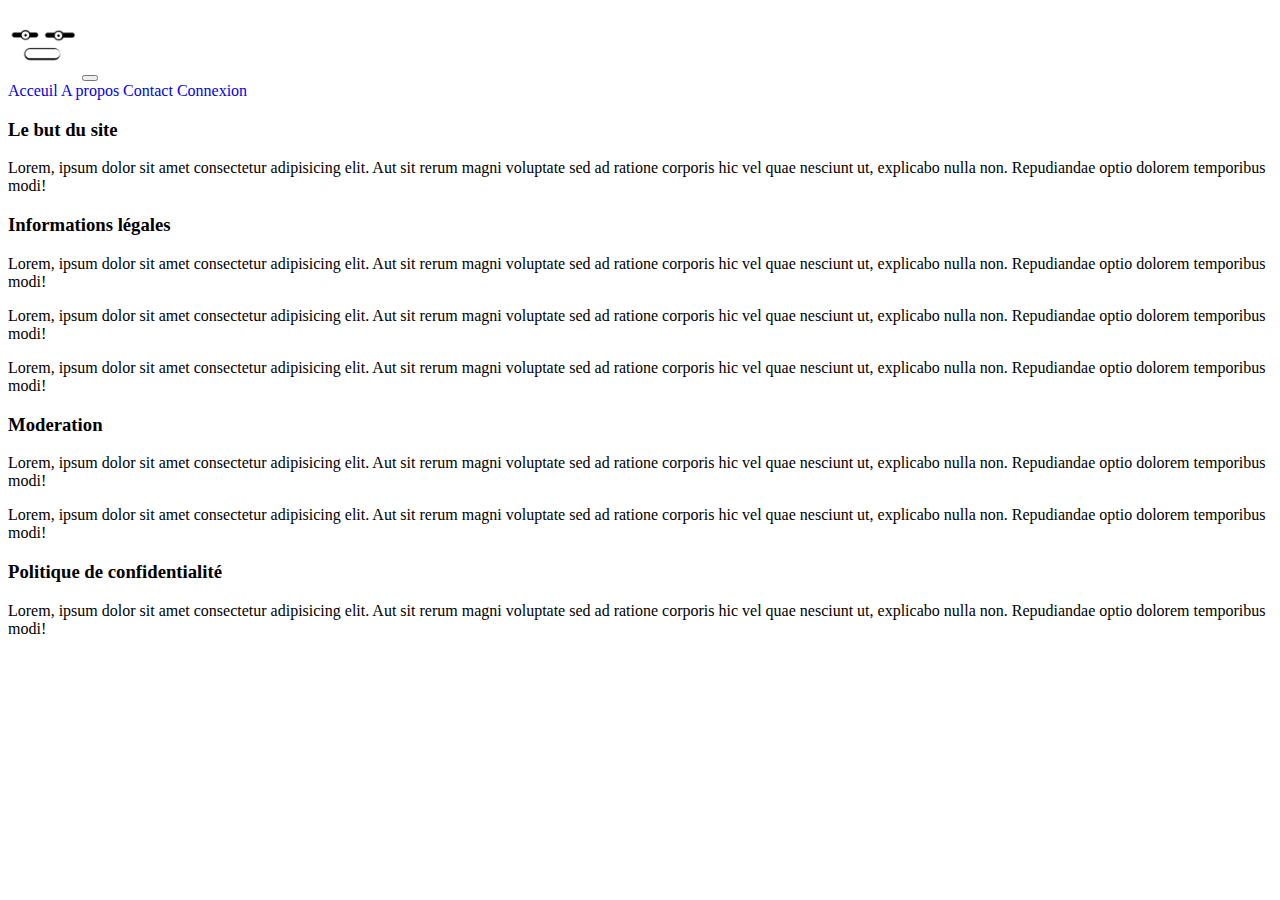
<file: exos3/apropos.html>
<!doctype html>
<html lang="en">
<head>
    <!-- Required meta tags -->
    <meta charset="utf-8">
    <meta name="viewport" content="width=device-width, initial-scale=1">
    <link rel="stylesheet" href="style.css">
    <link href="https://cdn.jsdelivr.net/npm/bootstrap@5.1.3/dist/css/bootstrap.min.css" rel="stylesheet" integrity="sha384-1BmE4kWBq78iYhFldvKuhfTAU6auU8tT94WrHftjDbrCEXSU1oBoqyl2QvZ6jIW3" crossorigin="anonymous">
    <title>blog de fou furieux</title>
</head>
<body>
    <header class="nv bg-white">
        <nav class="navbar navbar-expand-lg navbar-light">
            <div class="container-fluid">
            <a class="navbar-brand" href="index.html">
                <img src="imgta3/logoo.jpg" alt="" width="70" height="70">
            </a>
            <button class="navbar-toggler" type="button" data-bs-toggle="collapse" data-bs-target="#navbarNavAltMarkup" aria-controls="navbarNavAltMarkup" aria-expanded="false" aria-label="Toggle navigation">
                <span class="navbar-toggler-icon"></span>
            </button>
            <div class="collapse navbar-collapse justify-content-end" id="navbarNavAltMarkup">
                <div class="navbar-nav">
                <a class="nav-link active" aria-current="page" href="index.html">Acceuil</a>
                <a class="nav-link active" href="apropos.html">A propos</a>
                <a class="nav-link active" href="contact.html">Contact</a>
                <a class="nav-link active" href="connexion.html">Connexion</a>
                </div>
            </div>
            </div>
        </nav>
</header>
    <main>
            <section class="container pb-5 pt-5 border">
                <h3 class="d-flex justify-content-center">Le but du site</h3>
                <div class="row "> 
                    <article class="col-12 text-center taille1">
                        Lorem, ipsum dolor sit amet consectetur adipisicing 
                            elit. Aut sit rerum magni voluptate sed ad ratione 
                            corporis hic vel quae nesciunt ut, explicabo nulla 
                            non. Repudiandae optio dolorem temporibus modi!
                        <br> 
                    </article>
                </div>
            </section>
            <section id="infolegal" class="container pb-5 pt-5 border">
                <h3 class="m-3 d-flex justify-content-center">Informations légales</h3>
                <div class="row"> 
                    <article class="col-12 text-center taille1">
                        <p>Lorem, ipsum dolor sit amet consectetur adipisicing 
                            elit. Aut sit rerum magni voluptate sed ad ratione 
                            corporis hic vel quae nesciunt ut, explicabo nulla 
                            non. Repudiandae optio dolorem temporibus modi!</p>
                        <p>Lorem, ipsum dolor sit amet consectetur adipisicing 
                            elit. Aut sit rerum magni voluptate sed ad ratione 
                            corporis hic vel quae nesciunt ut, explicabo nulla 
                            non. Repudiandae optio dolorem temporibus modi!</p>
                        <p>Lorem, ipsum dolor sit amet consectetur adipisicing 
                            elit. Aut sit rerum magni voluptate sed ad ratione 
                            corporis hic vel quae nesciunt ut, explicabo nulla 
                            non. Repudiandae optio dolorem temporibus modi!</p>
                    </article>
                </div>
            </section>
            <section id="moderation" class="container pb-5 pt-5 border">
                <h3 class="m-3 d-flex justify-content-center">Moderation</h3>
                <div class="row"> 
                    <article class="col-12 text-center taille1">
                        <p>Lorem, ipsum dolor sit amet consectetur adipisicing 
                            elit. Aut sit rerum magni voluptate sed ad ratione 
                            corporis hic vel quae nesciunt ut, explicabo nulla 
                            non. Repudiandae optio dolorem temporibus modi!</p>
                        <p>Lorem, ipsum dolor sit amet consectetur adipisicing 
                            elit. Aut sit rerum magni voluptate sed ad ratione 
                            corporis hic vel quae nesciunt ut, explicabo nulla 
                            non. Repudiandae optio dolorem temporibus modi!</p>
                    </article>
                </div>
            </section>
            <section id="confidentialité" class="container pb-5 pt-5 border">
                <h3 class="m-3 d-flex justify-content-center">Politique de confidentialité</h3>
                <div class="row"> 
                    <article class="col-12 text-center taille1">
                        <p>Lorem, ipsum dolor sit amet consectetur adipisicing 
                            elit. Aut sit rerum magni voluptate sed ad ratione 
                            corporis hic vel quae nesciunt ut, explicabo nulla 
                            non. Repudiandae optio dolorem temporibus modi!</p>
                    </article>
                </div>
            </section>
        </main>
        <footer class="p-3 bg-dark">
            <div class="container">
                <div class="row">
                    <div class="">
                        <p><a href="contact.html" class="text-decoration-none">Contact </a></p>
                        <p><a href="apropos.html#infolegal" class="text-decoration-none">Informations légales</a></p>
                        <p><a href="apropos.html#moderation" class="text-decoration-none">Modération</a></p>
                        <p><a href="apropos.html#confidentialité" class="text-decoration-none">Politique de confidentialité</a></p>
                    </div>
                </div>
            </div>
        </footer>
    <script src="https://cdn.jsdelivr.net/npm/bootstrap@5.1.3/dist/js/bootstrap.bundle.min.js" integrity="sha384-ka7Sk0Gln4gmtz2MlQnikT1wXgYsOg+OMhuP+IlRH9sENBO0LRn5q+8nbTov4+1p" crossorigin="anonymous"></script>
</body>
</html>
</file>
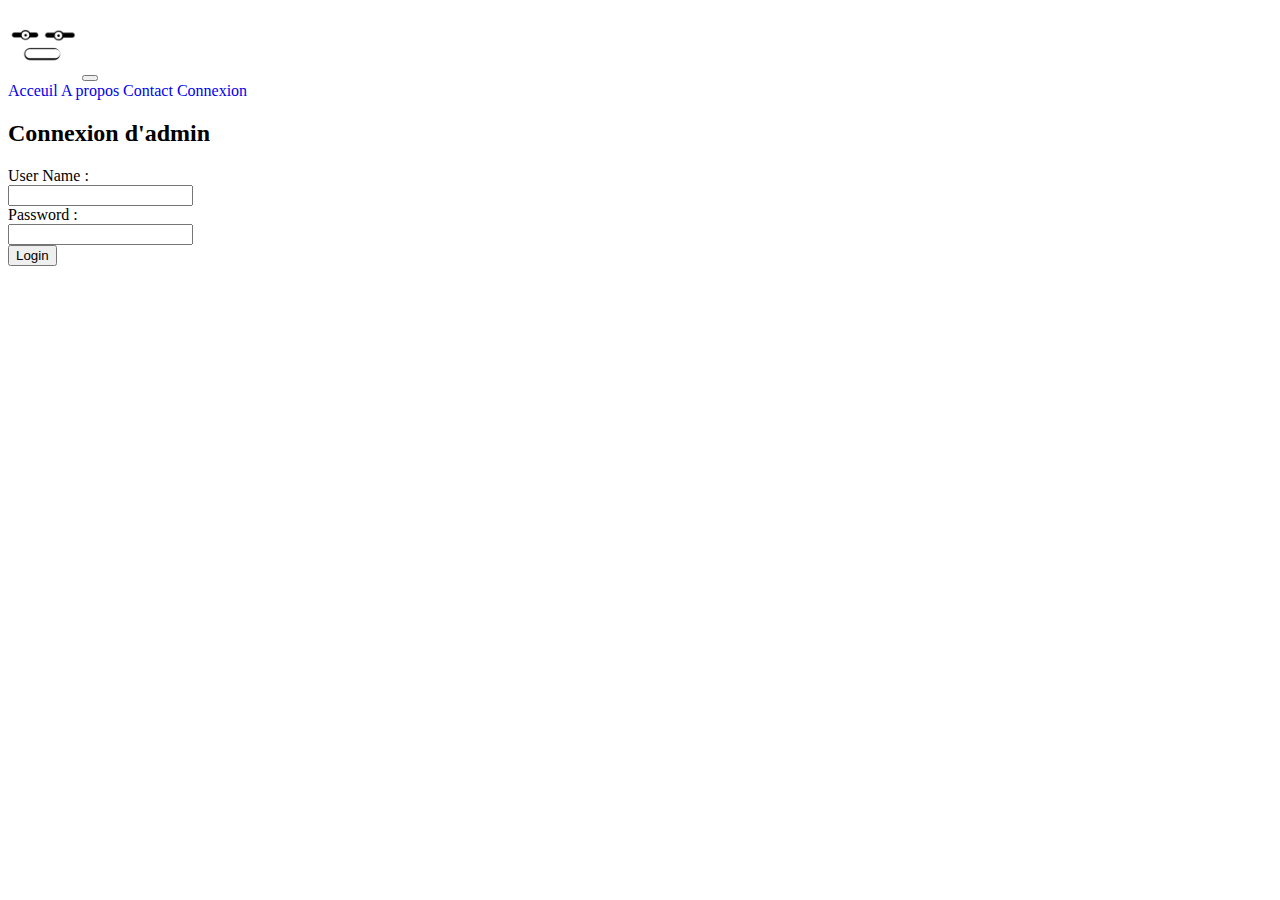
<file: exos3/connexion.html>
<!doctype html>
<html lang="en">

<head>
    <!-- Required meta tags -->
    <meta charset="utf-8">
    <meta name="viewport" content="width=device-width, initial-scale=1">
    <link rel="stylesheet" href="style.css">
    <link href="https://cdn.jsdelivr.net/npm/bootstrap@5.1.3/dist/css/bootstrap.min.css" rel="stylesheet"
        integrity="sha384-1BmE4kWBq78iYhFldvKuhfTAU6auU8tT94WrHftjDbrCEXSU1oBoqyl2QvZ6jIW3" crossorigin="anonymous">
    <title>blog de fou furieux</title>
</head>
<body>
    <header class="nv bg-white">
        <nav class="navbar navbar-expand-lg navbar-light">
            <div class="container-fluid">
                <a class="navbar-brand" href="index.html">
                    <img src="imgta3/logoo.jpg" alt="" width="70" height="70">
                </a>
                <button class="navbar-toggler" type="button" data-bs-toggle="collapse"
                    data-bs-target="#navbarNavAltMarkup" aria-controls="navbarNavAltMarkup" aria-expanded="false"
                    aria-label="Toggle navigation">
                    <span class="navbar-toggler-icon"></span>
                </button>
                <div class="collapse navbar-collapse justify-content-end" id="navbarNavAltMarkup">
                    <div class="navbar-nav">
                        <a class="nav-link active" aria-current="page" href="index.html">Acceuil</a>
                        <a class="nav-link active" href="apropos.html">A propos</a>
                        <a class="nav-link active" href="contact.html">Contact</a>
                        <a class="nav-link active" href="connexion.html">Connexion</a>
                    </div>
                </div>
            </div>
        </nav>
    </header>
    <main>
        <script src="script.js"></script>
            <div class="container">
                <div class="row">
                    <div class="col-sm-1"></div>
                    <div class="col-sm-5">
                        <h2>Connexion d'admin</h2>
                        <form id="form_id" method="post" name="myform">
                            <label class="form-label rounded">User Name :</label><br>
                            <input class="form-control" type="text" name="username" id="username" /><br>
                            <label class="form-label pt-3 rounded">Password :</label><br>
                            <input class="form-control" type="password" name="password" form-check-input id="password" />
                            <br><input type="button" value="Login" id="submit"class="btn btn-outline-secondary mt-5 mb-5" onclick="validate()" />
                        </form>
                    </div>
                </div>
            </div>
    </main>
    <footer class="p-3 bg-dark">
        <div class="container">
            <div class="row">
                <div class="">
                    <p><a href="contact.html" class="text-decoration-none">Contact </a></p>
                    <p><a href="apropos.html#infolegal" class="text-decoration-none">Informations légales</a></p>
                    <p><a href="apropos.html#moderation" class="text-decoration-none">Modération</a></p>
                    <p><a href="apropos.html#confidentialité" class="text-decoration-none">Politique de
                            confidentialité</a></p>
                </div>
            </div>
        </div>
    </footer>
    <script src="script.js"></script>
    <script src="https://cdn.jsdelivr.net/npm/bootstrap@5.1.3/dist/js/bootstrap.bundle.min.js"
        integrity="sha384-ka7Sk0Gln4gmtz2MlQnikT1wXgYsOg+OMhuP+IlRH9sENBO0LRn5q+8nbTov4+1p"
        crossorigin="anonymous"></script>
</body>

</html>
</file>
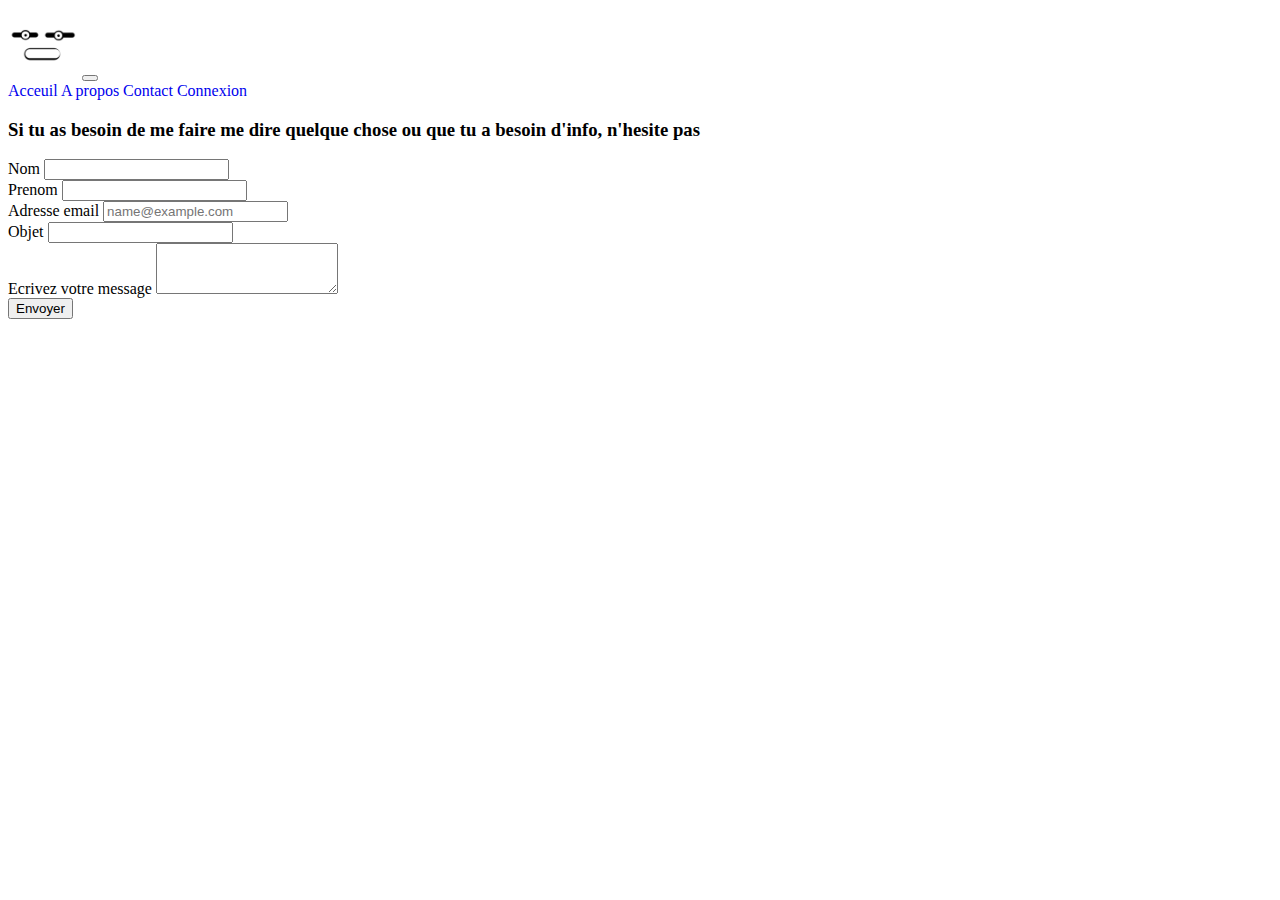
<file: exos3/contact.html>
<!doctype html>
<html lang="en">
<head>
    <!-- Required meta tags -->
    <meta charset="utf-8">
    <meta name="viewport" content="width=device-width, initial-scale=1">
    <link rel="stylesheet" href="style.css">
    <link href="https://cdn.jsdelivr.net/npm/bootstrap@5.1.3/dist/css/bootstrap.min.css" rel="stylesheet" integrity="sha384-1BmE4kWBq78iYhFldvKuhfTAU6auU8tT94WrHftjDbrCEXSU1oBoqyl2QvZ6jIW3" crossorigin="anonymous">
    <title>blog de fou furieux</title>
</head>
<body>
    <header class="nv bg-white">
        <nav class="navbar navbar-expand-lg navbar-light">
            <div class="container-fluid">
            <a class="navbar-brand" href="index.html">
                <img src="imgta3/logoo.jpg" alt="" width="70" height="70">
            </a>
            <button class="navbar-toggler" type="button" data-bs-toggle="collapse" data-bs-target="#navbarNavAltMarkup" aria-controls="navbarNavAltMarkup" aria-expanded="false" aria-label="Toggle navigation">
                <span class="navbar-toggler-icon"></span>
            </button>
            <div class="collapse navbar-collapse justify-content-end" id="navbarNavAltMarkup">
                <div class="navbar-nav">
                <a class="nav-link active" aria-current="page" href="index.html">Acceuil</a>
                <a class="nav-link active" href="apropos.html">A propos</a>
                <a class="nav-link active" href="contact.html">Contact</a>
                <a class="nav-link active" href="connexion.html">Connexion</a>
                </div>
            </div>
            </div>
        </nav>
</header>
    <main>
        <main>
            <h3 class="d-flex justify-content-center p-3">Si tu as besoin de me faire 
                me dire quelque chose ou que 
                tu a besoin d'info, n'hesite pas
            </h3>
            <div class="container justify-content-center taille1 p-5">
                    <div class="mb-3">
                        <label for="exampleFormControlInput1" class="form-label">Nom</label>
                        <input type="email" class="form-control" id="exampleFormControlInput1" >
                    </div>
                    <div class="mb-3">
                        <label for="exampleFormControlInput1" class="form-label">Prenom</label>
                        <input type="email" class="form-control" id="exampleFormControlInput1" >
                    </div>
                    <div class="mb-3">
                        <label for="exampleFormControlInput1" class="form-label">Adresse email</label>
                        <input type="email" class="form-control" id="exampleFormControlInput1" placeholder="name@example.com">
                    </div>
                    <div class="mb-3">
                        <label for="exampleFormControlInput1" class="form-label">Objet</label>
                        <input type="email" class="form-control" id="exampleFormControlInput1" >
                    </div>
                    <div class="mb-3">
                        <label for="exampleFormControlTextarea1" class="form-label ">Ecrivez votre message</label>
                        <textarea class="form-control" id="exampleFormControlTextarea1" rows="3"></textarea>
                    </div>
            </div>
            <div class="container pt-3 pb-5 d-flex justify-content-center">
                <button type="button" class="btn btn-dark">Envoyer</button>
            </div>
        </main>
    </main>
    <footer class="p-3 bg-dark">
        <div class="container">
            <div class="row">
                <div class="">
                    <p><a href="contact.html" class="text-decoration-none">Contact </a></p>
                    <p><a href="apropos.html#infolegal" class="text-decoration-none">Informations légales</a></p>
                    <p><a href="apropos.html#moderation" class="text-decoration-none">Modération</a></p>
                    <p><a href="apropos.html#confidentialité" class="text-decoration-none">Politique de confidentialité</a></p>
                </div>
            </div>
        </div>
    </footer>
    <script src="https://cdn.jsdelivr.net/npm/bootstrap@5.1.3/dist/js/bootstrap.bundle.min.js" integrity="sha384-ka7Sk0Gln4gmtz2MlQnikT1wXgYsOg+OMhuP+IlRH9sENBO0LRn5q+8nbTov4+1p" crossorigin="anonymous"></script>
</body>
</html>
</file>
<file: exos3/style.css>
.nv {
    position: -webkit-sticky; /* Safari */
    position: sticky;
    top: 0;
}
a{
    text-decoration: none;
}
footer a{
    color: white;
}
</file>
